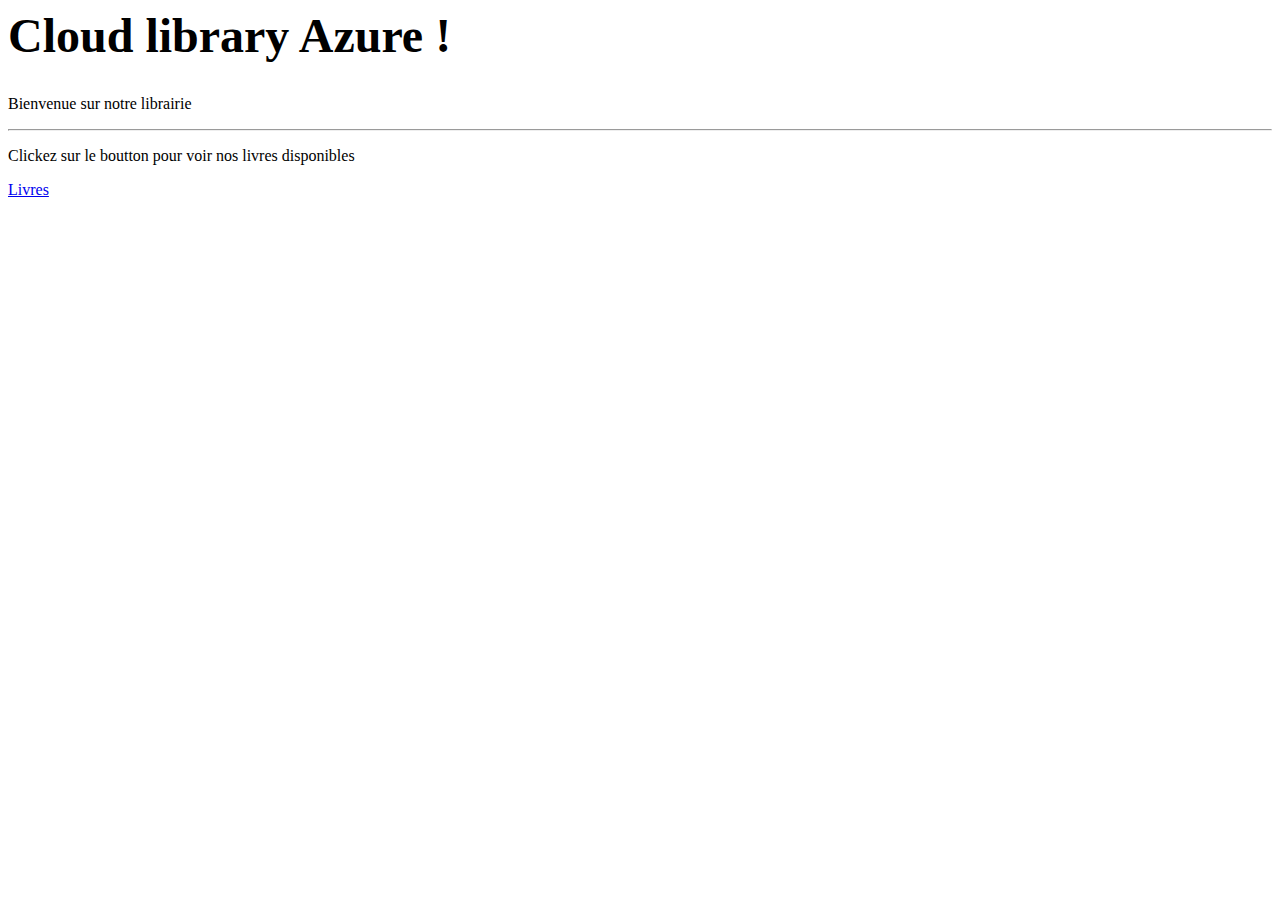
<file: Trigger_Azure/index.html>
<html>
        <head>
            <meta charset="UTF-8" />
            <meta name="viewport" content="width=device-width, initial-scale=1.0" />
            <meta http-equiv="X-UA-Compatible" content="ie=edge" />
            <title>Cloud library Azure</title>
            <link rel="stylesheet" href="style.css" />
            <link rel="stylesheet" href="https://bootswatch.com/4/sketchy/bootstrap.min.css" />
        </head>
        <body>
            <div class="jumbotron">
            <h1 class="display-3">Cloud library Azure !</h1>
            <p class="lead">Bienvenue sur notre librairie</p>
            <hr class="my-4">
            <p>Clickez sur le boutton pour voir nos livres disponibles</p>
            <p class="lead">
                <a class="btn btn-primary btn-lg" href="https://cloudlibrarynp.azurewebsites.net/api/book" role="button">Livres</a>
            </p>
            </div>
        </body>
      
        </html>
</file>
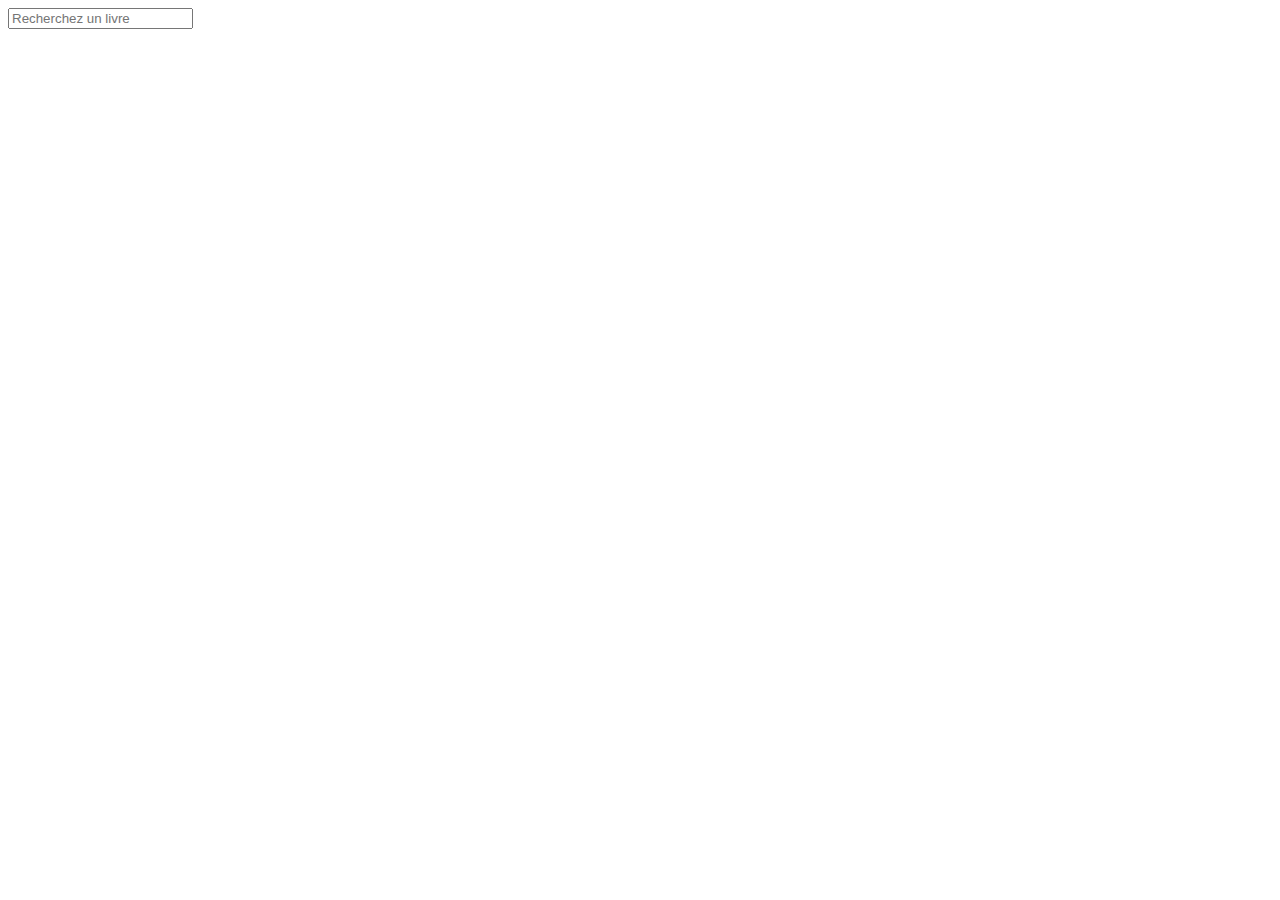
<file: search_html/search.html>
<!DOCTYPE html>
<html lang="en">
<head>
    <meta charset="UTF-8">
    <meta http-equiv="X-UA-Compatible" content="IE=edge">
    <meta name="viewport" content="width=device-width, initial-scale=1.0">
    <script type="text/javascript" src="main.js"></script> 
    <title>search bar</title>
</head>
<body>
    <div id="searchlivre">
        <input type="text" name="namelivre" id="namelivre" placeholder="Recherchez un livre"/>
    </div>   
    <div id="root"></div>
</body>
</html>
</file>
<file: Trigger_Azure/style.css>
h1
{
    font-size: 3em;
    text-align:left;
}
h3
{
    text-align:center;
}
#btn_book{
    margin:7px;
}
a.btn.btn-outline-secondary {
    margin:10px !important;
   min-width: 210px i !important;
    max-width: 210px i !important;
}
</file>
